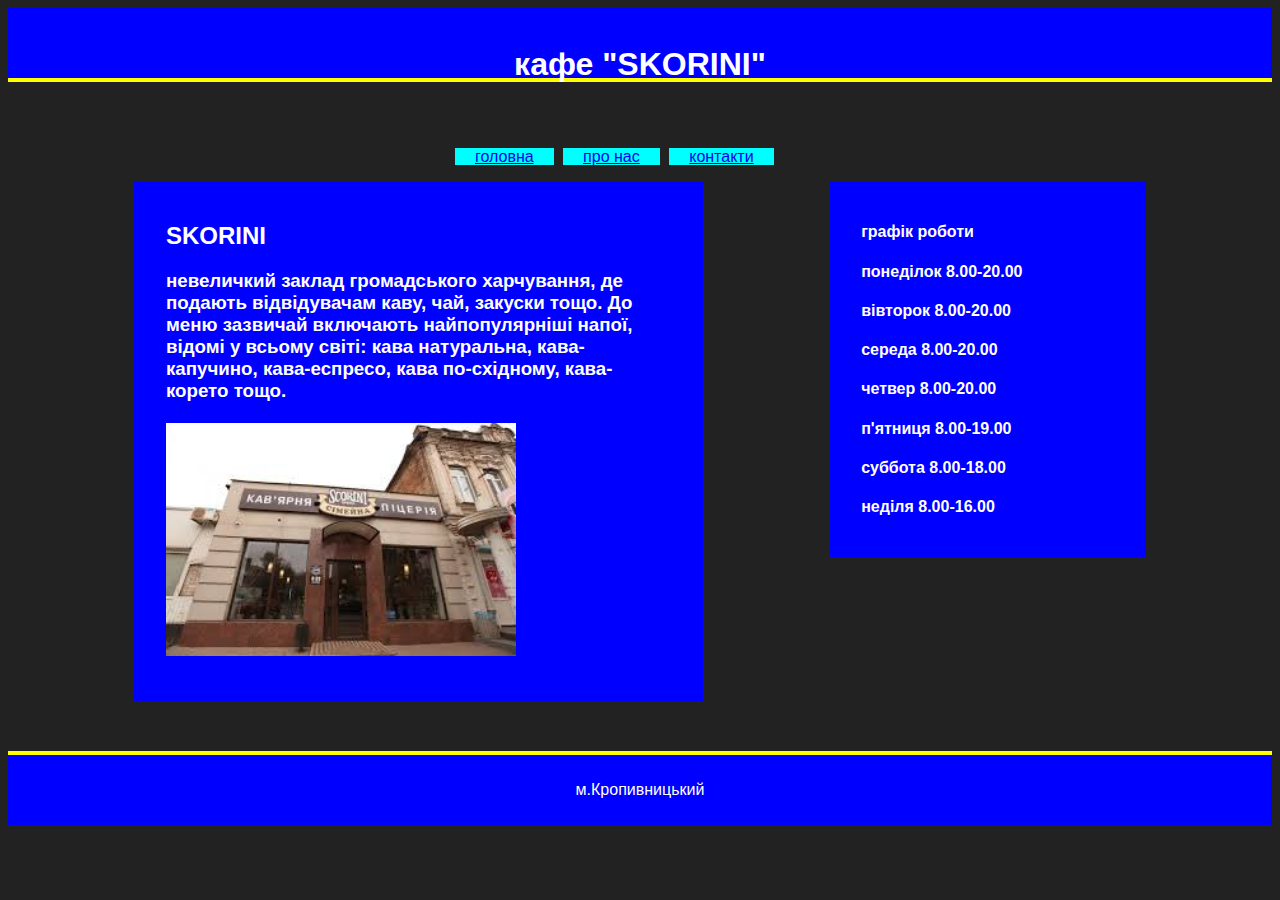
<file: index.html>
<!DOCTYPE html>
<html lang="en">
<head>
	<meta charset="UTF-8">
	<meta name="viewport" content="width=device-width, initial-scale=1.0">
	<link rel="stylesheet" href="style.css">
	<title>Document</title>
</head>
<body>
	<header><h1>кафе "SKORINI"</h1></header>
	<ul class="nav">
		<li><a href="main.html">головна</a></li>
		<li><a href="first.html">про нас</a></li>
		<li><a href="second.html">контакти</a></li>
	</ul>
    <main><h2>SKORINI</h2>
    	<h3>невеличкий заклад громадського харчування, де подають відвідувачам каву, чай, закуски тощо. До меню зазвичай включають найпопулярніші напої, відомі у всьому світі: кава натуральна, кава-капучино, кава-еспресо, кава по-східному, кава-корето тощо.</h3>
    	<h4><img src="[data-uri]" alt="jk" width="350"></h4></main> 
    <aside>
    	<h4>графік роботи</h4>
        <h4>понеділок 8.00-20.00</h4>
        <h4>вівторок 8.00-20.00</h4>
        <H4>середа 8.00-20.00</H4>
        <H4>четвер 8.00-20.00</H4>
        <h4>п'ятниця 8.00-19.00</h4>
        <h4>суббота 8.00-18.00</h4>
        <h4>неділя 8.00-16.00</h4>
    </aside>
    <footer>м.Кропивницький</footer>
</body>
</html>
</file>
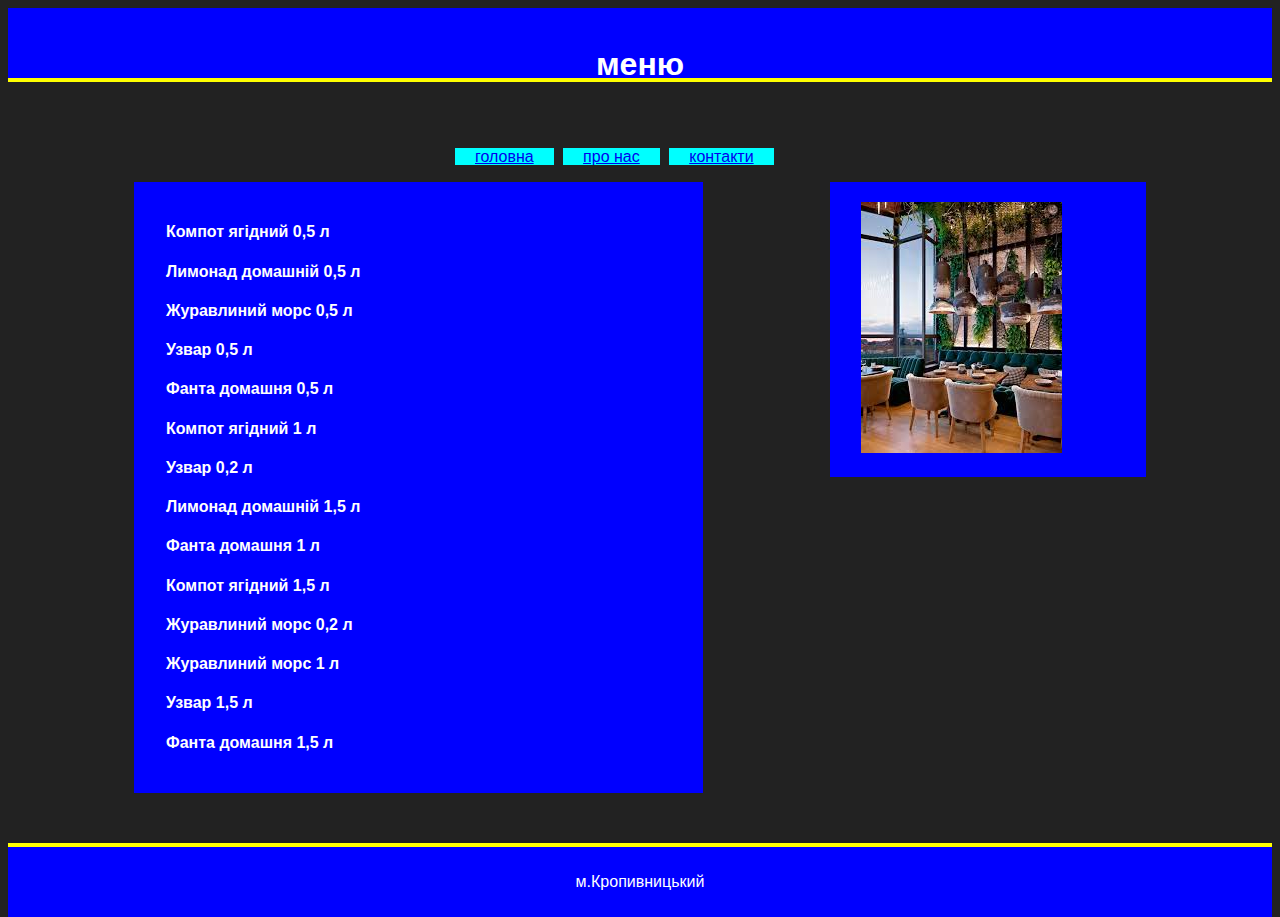
<file: first.html>
<!DOCTYPE html>
<html lang="en">
<head>
	<meta charset="UTF-8">
	<meta name="viewport" content="width=device-width, initial-scale=1.0">
	<link rel="stylesheet" href="style.css">
	<title>Document</title>
</head>
<body>
	<header><h1>меню</h1></header>
	<ul class="nav">
		<li><a href="main.html">головна</a></li>
		<li><a href="first.html">про нас</a></li>
		<li><a href="second.html">контакти</a></li>
	</ul>
    <main><h4>Компот ягідний 0,5 л </h4><h4> Лимонад домашній 0,5 л </h4><h4> Журавлиний морс 0,5 л </h4><h4> Узвар 0,5 л </h4><h4> Фанта домашня 0,5 л</h4>
    	<h4>Компот ягідний 1 л</h4>
    	<h4>Узвар 0,2 л</h4>
    	<h4>Лимонад домашній 1,5 л</h4>
    	<h4>Фанта домашня 1 л</h4>
    	<h4>Компот ягідний 1,5 л</h4>
    	<h4>Журавлиний морс 0,2 л</h4>
    	<h4>Журавлиний морс 1 л</h4>
    	<h4>Узвар 1,5 л</h4>
    	<h4>Фанта домашня 1,5 л</h4>
    </main>
    <aside><img src="[data-uri]" alt=""></aside>
    <footer>м.Кропивницький</footer>
</body>
</html>
</file>
<file: style.css>
body{
	background: #222;
	font: 1em sans-serif;
	color: #fff;
}
header,footer{
	width: 100%;
	height: 70px;
	text-align: center;
	background: blue;
	line-height: 70px;
	float: left;
}	
header{
    border-bottom: 4px solid yellow;
    margin-bottom: 50px;	
}
.nav{
    list-style: none;
    display: block;
    width: 70%;
    margin-left: 10%;
    float: left;
    text-align: center;
}
.nav li{
	display: inline;
	background: cyan;
	border: 1px solad silver;
	padding: 0 20px;
	margin-right: 5px;
}
.nav li:hover{
    color: black;
    background: darkgrey;
    border-radius: 5px;
    cursor: pointer;
}
main{
	width: 40%;
	margin-left: 10%;
	background-color: blue;
	padding: 20px 2.5%;
	float: left;
}
aside{
	width: 20%;
	margin-left: 10%;
	background-color: blue;
	padding: 20px 2.5%;
	float: left;
}
footer{
	border-top: 4px solid yellow;
	margin-top: 50px;
}
</file>
